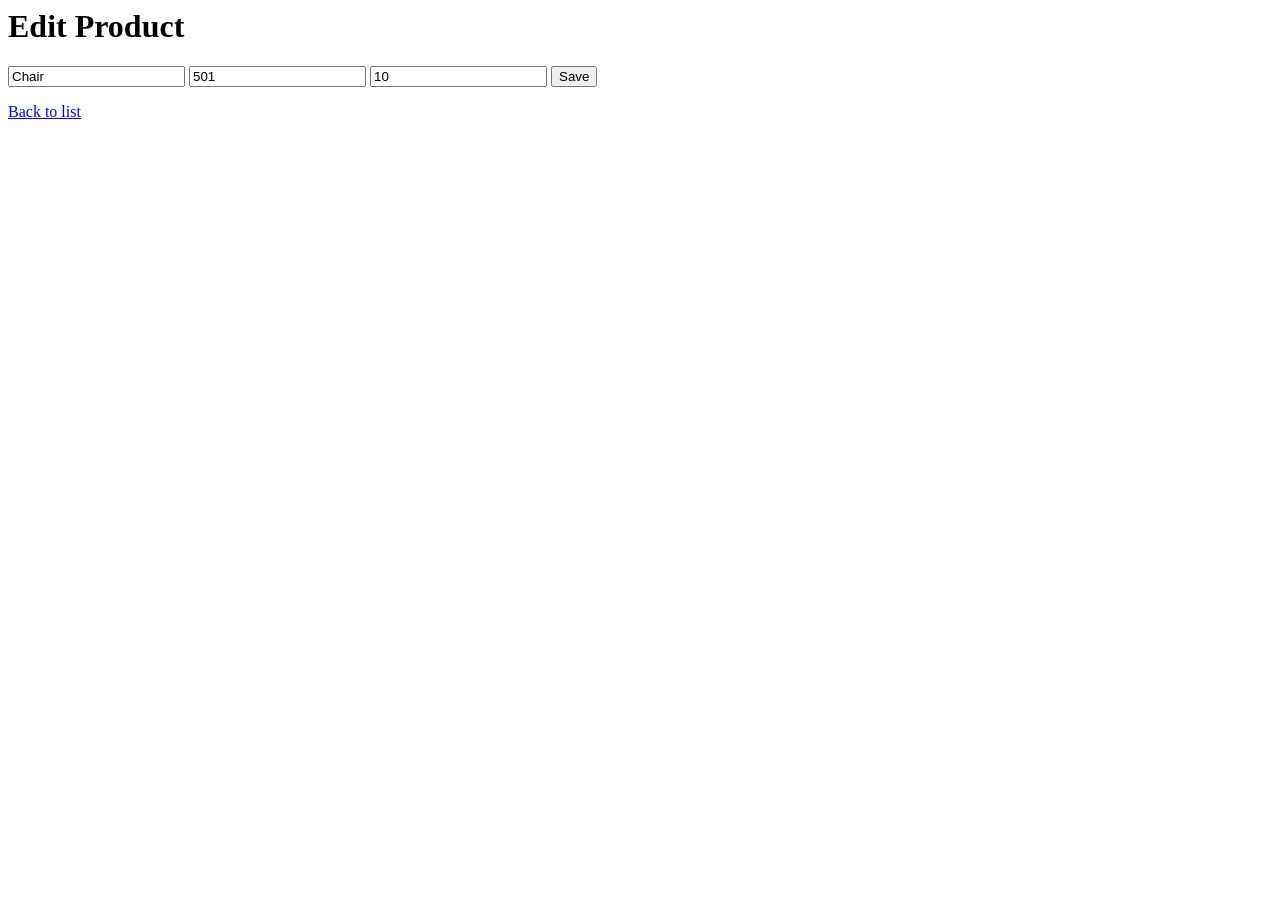
<file: output/edit_product_1.html>
<html>
<head><title>Edit Product</title></head>
<body>
<h1>Edit Product</h1>
<form method="POST" action="/edit/1">
  <input type="text" name="name" value="Chair">
  <input type="text" name="price" value="501">
  <input type="text" name="qty" value="10">
  <button type="submit">Save</button>
</form>
<a href="index.html">Back to list</a>
</body>
</html>
</file>
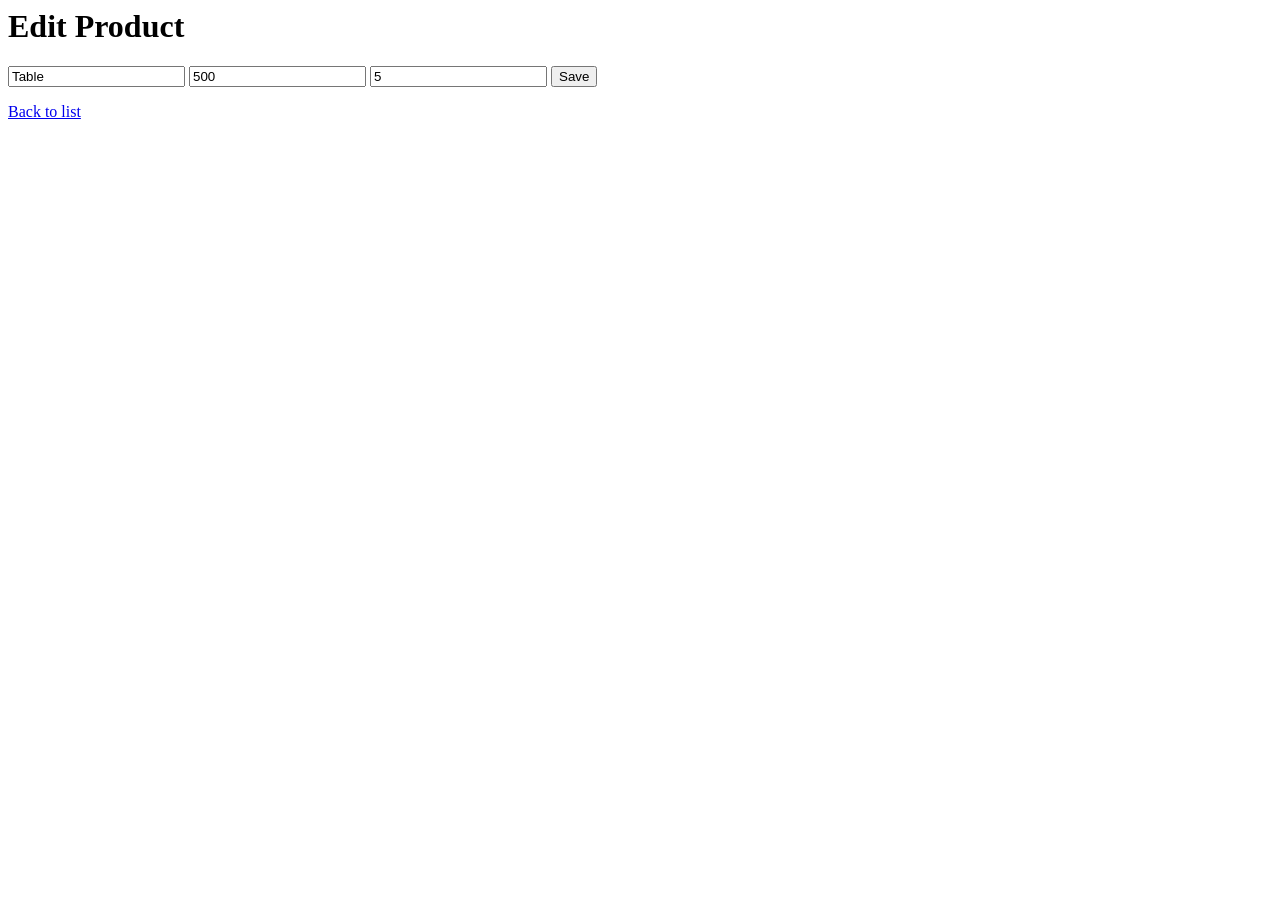
<file: output/edit_product_2.html>
<html>
<head><title>Edit Product</title></head>
<body>
<h1>Edit Product</h1>
<form method="POST" action="/edit/2">
  <input type="text" name="name" value="Table">
  <input type="text" name="price" value="500">
  <input type="text" name="qty" value="5">
  <button type="submit">Save</button>
</form>
<a href="index.html">Back to list</a>
</body>
</html>
</file>
